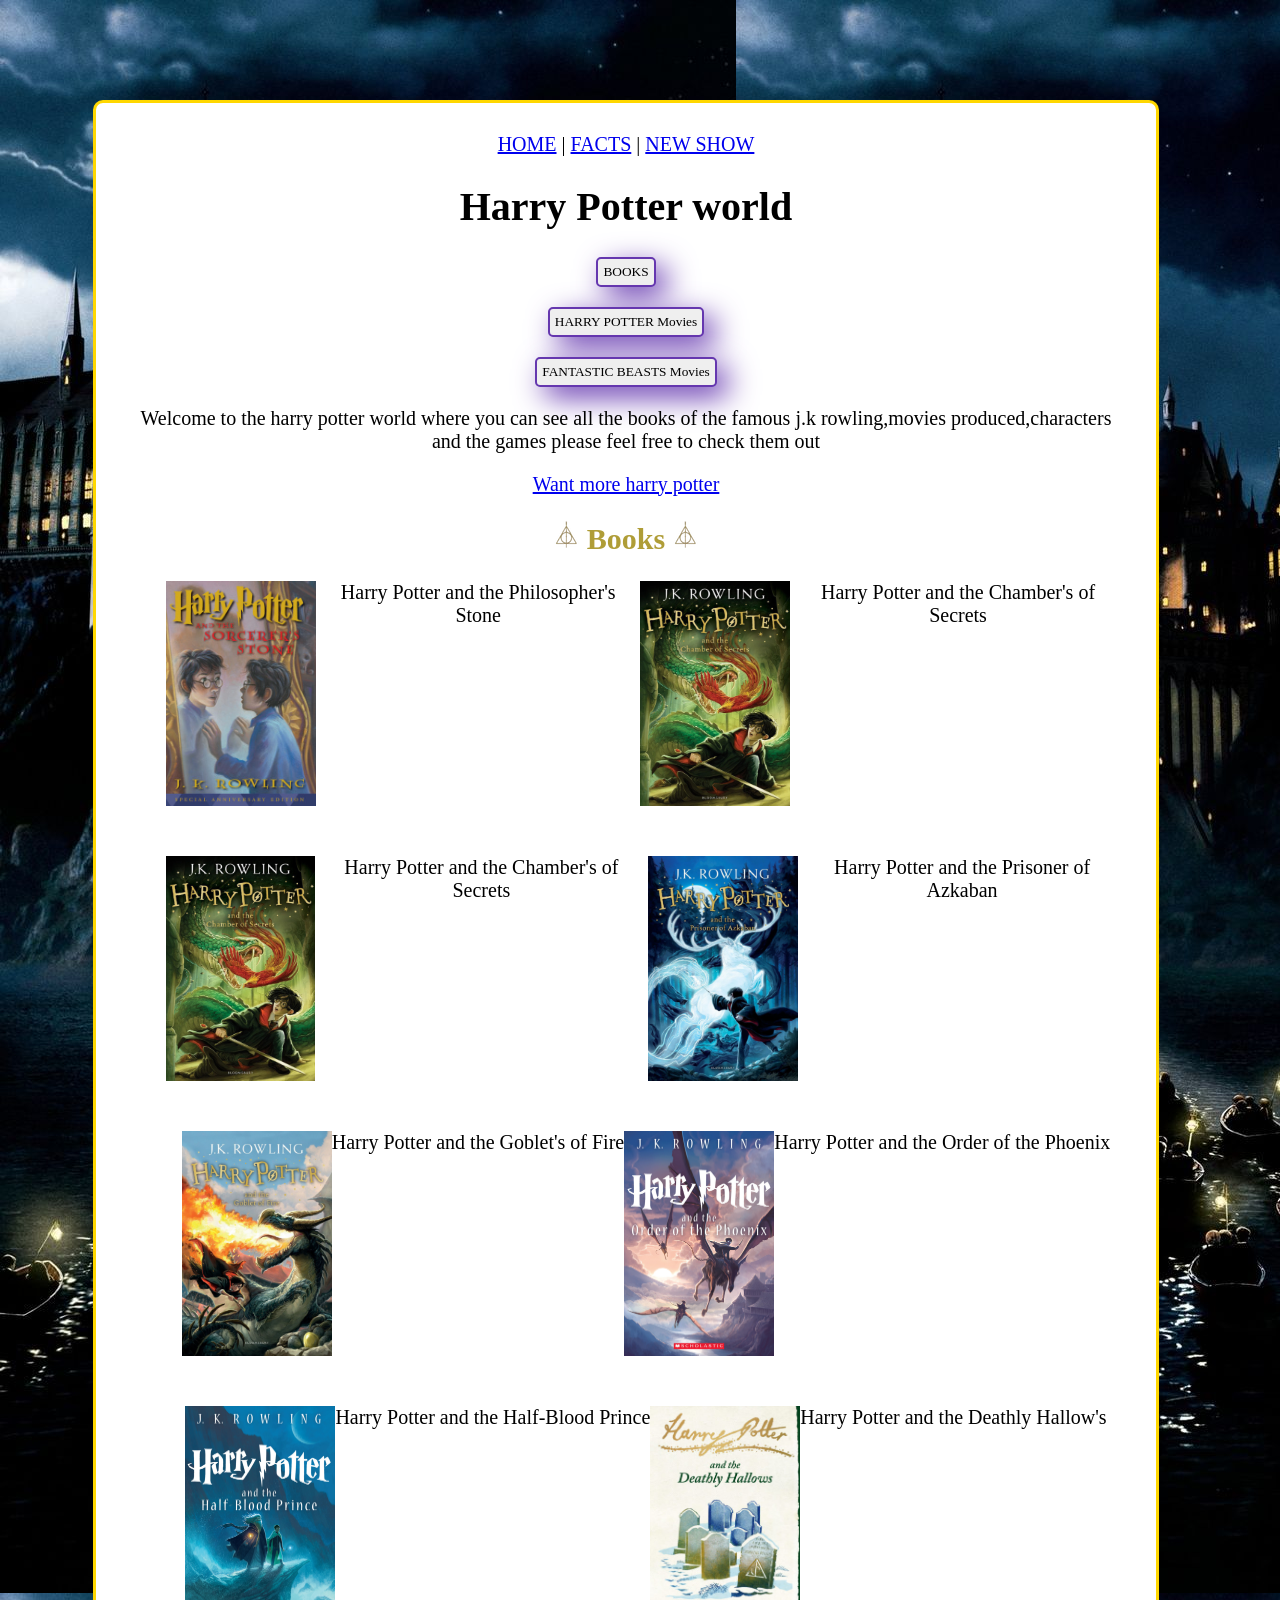
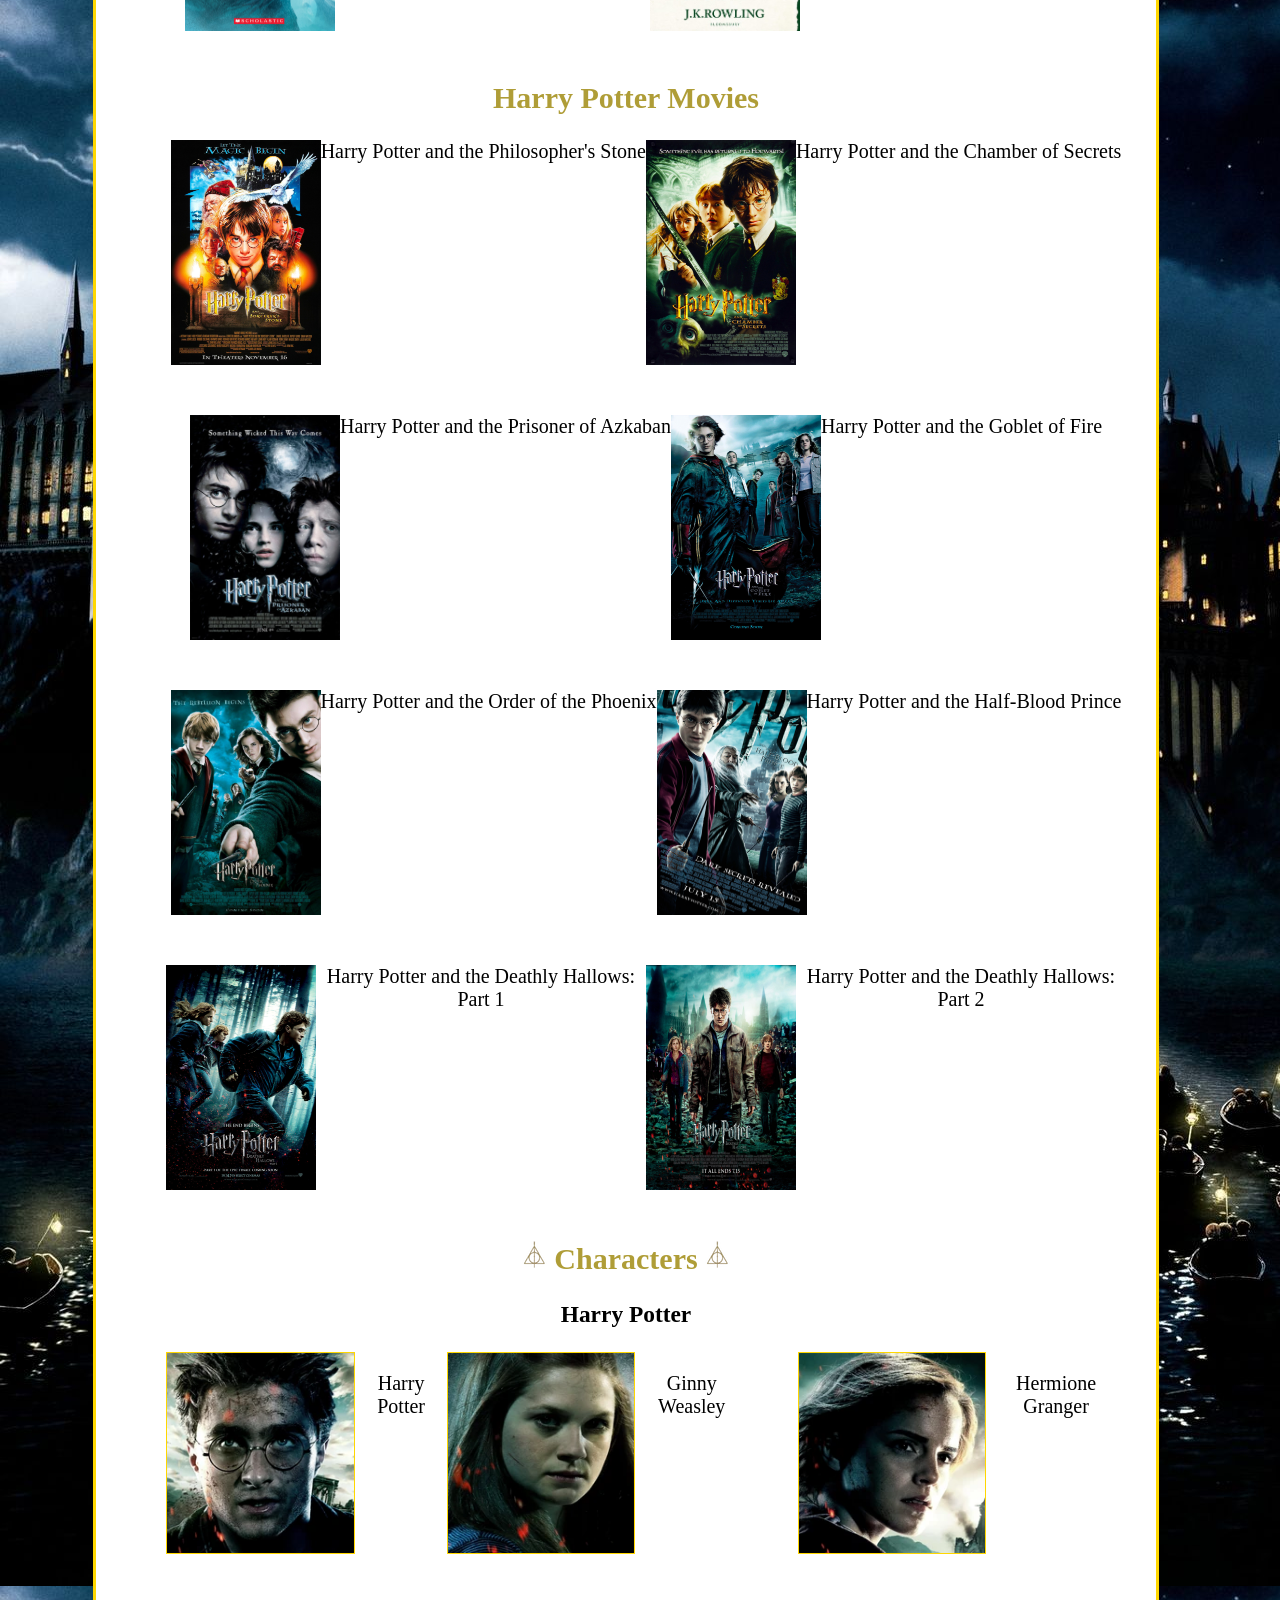
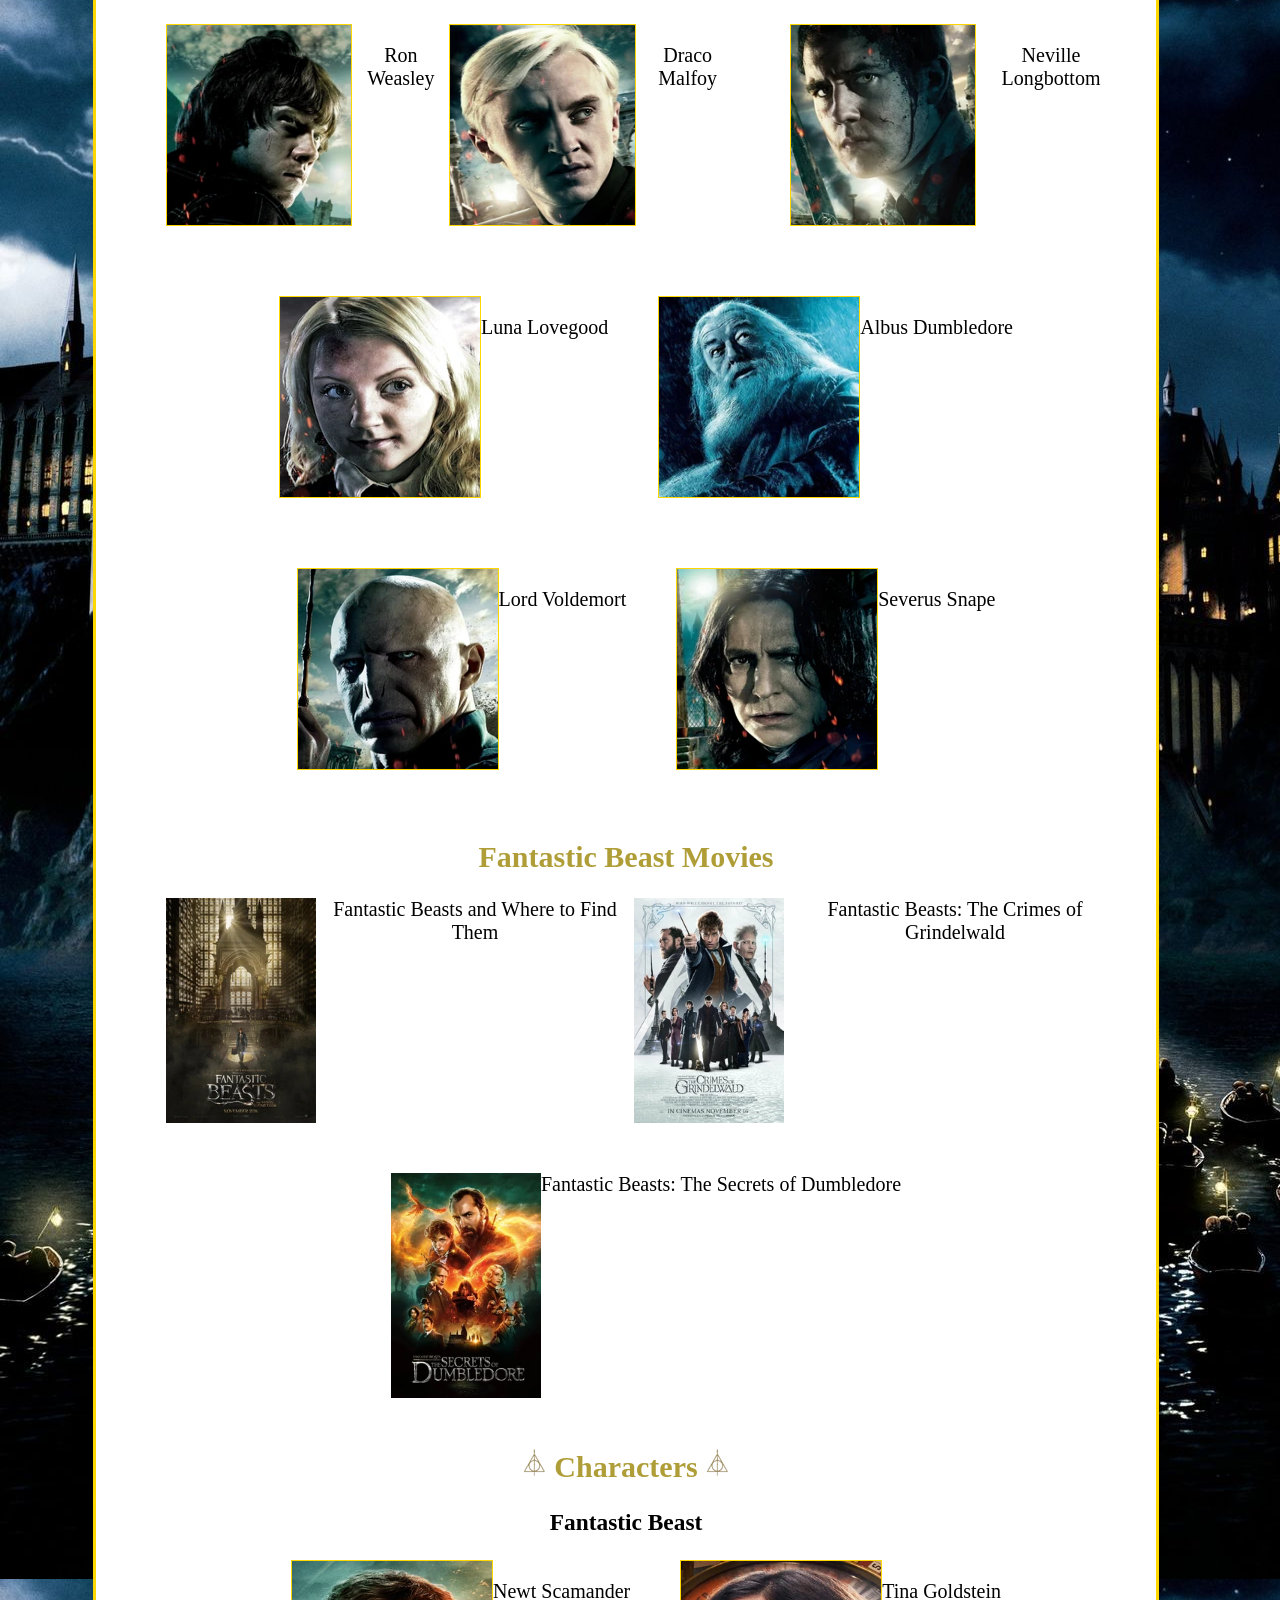
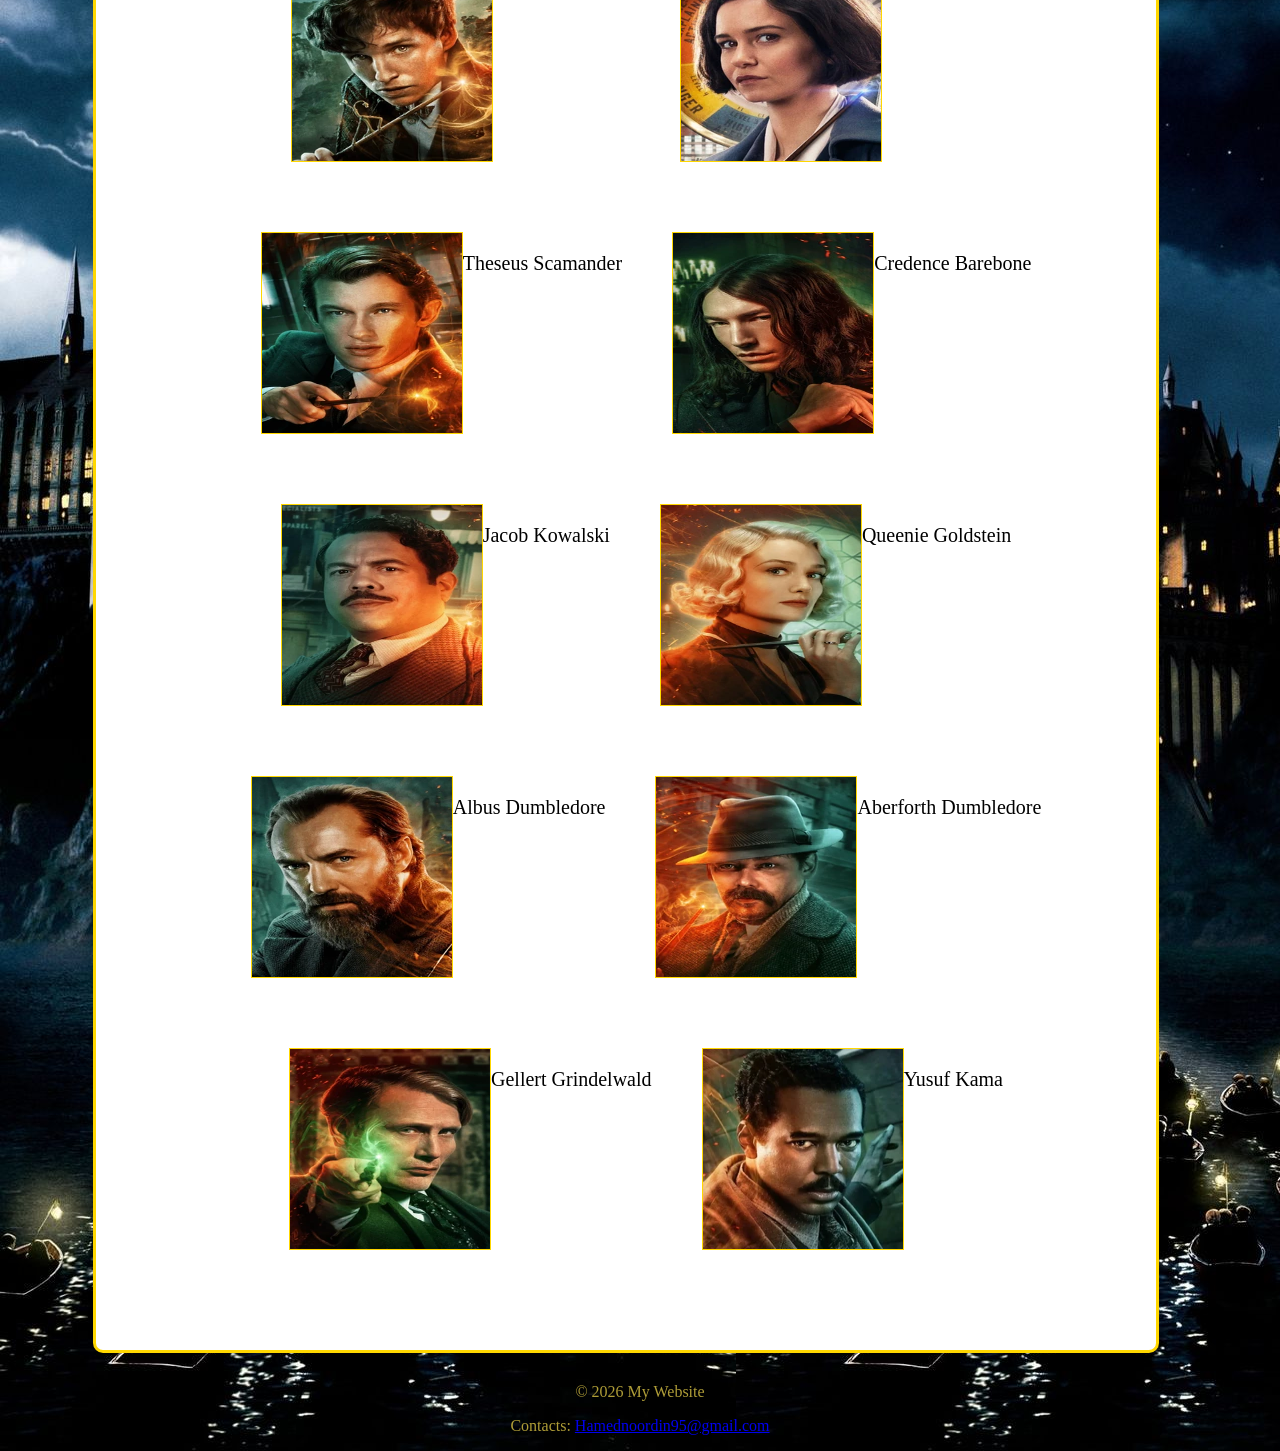
<file: index.html>
<!DOCTYPE html>
<html lang="en">
<head>
    <meta charset="UTF-8">
    <meta name="viewport" content="width=device-width, initial-scale=1.0">
    <link rel="stylesheet" href="style.css">
    <link rel="icon" href="favicon.png" type="image/png">
    <link rel="preconnect" href="https://fonts.googleapis.com">
<link rel="preconnect" href="https://fonts.gstatic.com" crossorigin>
<link href="https://fonts.googleapis.com/css2?family=Bitcount+Grid+Double+Ink:wght@100..900&family=Fontdiner+Swanky&family=Press+Start+2P&display=swap" rel="stylesheet">
<title>Harry Potter world</title>
</head>
<body>
    <div class="section">
                <nav>
        <a href="index.html">HOME</a> | 
        <a href="FACTS.html">FACTS</a> | 
        <a href="NEWSHOW.html">NEW SHOW</a>
    </nav>
    <h1 class="title1">Harry Potter world</h1>
    <p>
  <a href="#section1"><button id="books">BOOKS</button></a>
</p>
<p>
  <a href="#section2"><button id="movies">HARRY POTTER Movies</button></a>
</p>
<p>
  <a href="#section3"><button id="movies">FANTASTIC BEASTS Movies</button></a>
</p>
    <p class="text">Welcome to the harry potter world where you can see all the books of the famous j.k rowling,movies produced,characters and the games please feel free to check them out</p>
    <a href="https://harrypotter.fandom.com/wiki/Main_Page"> Want more harry potter</a>
    <h2 class="title2"><img src="symbol/Deathly_Hallows_Symbol.webp"> Books <img src="symbol/Deathly_Hallows_Symbol.webp"></h2>
    <div id="section1">
    <ul>
     <li class="image-list">
    <img src="images/sorcerer-stone-childrens-tenth-anniversary-edition-324x0-c-default.jpg" width="150px" height="225px"><a>Harry Potter and the Philosopher's Stone</a>
    <img src="images/chamber-of-secrets-uk-childrens-edition-2014-400x0-c-default.jpg" width="150px" height="225px"> <a>Harry Potter and the Chamber's of Secrets</a>
     </li>
     <li class="image-list">
    <img src="images/chamber-of-secrets-uk-childrens-edition-2014-400x0-c-default.jpg" width="150px" height="225px"><a>Harry Potter and the Chamber's of Secrets</a>
    <img src="images/prisoner-of-azkaban-uk-childrens-edition-2014-400x0-c-default.jpg" width="150px" height="225px"> <a>Harry Potter and the Prisoner of Azkaban</a>
     </li>
     <li class="image-list">
    <img src="images/goblet-of-fire-uk-childrens-edition-2014-400x0-c-default.jpg" width="150px" height="225px"><a>Harry Potter and the Goblet's of Fire</a>
    <img src="images/order-of-the-phoenix-us-childrens-edition-2013-600x0-c-default.jpg" width="150px" height="225px"> <a>Harry Potter and the Order of the Phoenix</a>
     </li>
     <li class="image-list">
    <img src="images/half-blood-prince-us-childrens-edition-2013-600x0-c-default.jpg" width="150px" height="225px"><a>Harry Potter and the Half-Blood Prince</a>
    <img src="images/deathly-hallows-signature-edition-313x0-c-default.jpg" width="150px" height="225px"><a>Harry Potter and the Deathly Hallow's</a>
     </li>
    </ul>
    </div>
    <h2 class="title2">Harry Potter Movies</h2>
    <div id="section2">
    <ul>
        <li class="image-list">
    <img src="movies/sorcerers-stone-one-sheet-600x0-c-default.jpg" width="150px" height="225px"><a>Harry Potter and the Philosopher's Stone</a>
    <img src="movies/chamber-of-secrets-theatrical-poster-600x0-c-default.jpg" width="150px" height="225px"><a>Harry Potter and the Chamber of Secrets</a>
     </li>
     <li class="image-list">
    <img src="movies/prisoner-of-azkaban-theatrical-poster-2-324x0-c-default.jpg" width="150px" height="225px"><a>Harry Potter and the Prisoner of Azkaban</a>
    <img src="movies/goblet-of-fire-theatrical-poster-2-600x0-c-default.jpg" width="150px" height="225px"><a>Harry Potter and the Goblet of Fire</a>
     </li>
     <li class="image-list">
    <img src="movies/order-of-the-phoenix-theatrical-poster-3-400x0-c-default.jpg" width="150px" height="225px"><a>Harry Potter and the Order of the Phoenix</a>
    <img src="movies/half-blood-prince-theatrical-poster-600x0-c-default.jpg" width="150px" height="225px"><a>Harry Potter and the Half-Blood Prince</a>
     </li>
     <li class="image-list">
    <img src="movies/deathly-hallows-part-1-theatrical-poster-600x0-c-default.jpg" width="150px" height="225px"><a>Harry Potter and the Deathly Hallows: Part 1</a>
    <img src="movies/deathly-hallows-part-2-it-all-ends-poster-600x0-c-default.jpg" width="150px" height="225px"><a>Harry Potter and the Deathly Hallows: Part 2</a>
     </li>
    </ul>
    </div>
    <h2 class="title2"><img src="symbol/Deathly_Hallows_Symbol.webp"> Characters <img src="symbol/Deathly_Hallows_Symbol.webp"></h2>
    <h3> Harry Potter</h3>
    <ul>
        <li class="image-char">
    <img src="harry_characters/Harry_Potter_MP.webp" width="200px" height="200px" class="imgB"><p>Harry Potter</p>
    <img src="harry_characters/Ginny_Weasley_MP.webp" width="200px" height="200px" class="imgB"><p>Ginny Weasley</p>
    <img src="harry_characters/Hermione_Granger_MP.webp" width="200px" height="200px" class="imgA"><p>Hermione Granger</p>
     </li>
     <li class="image-char">
    <img src="harry_characters/Ronald_Weasley_MP.webp" width="200px" height="200px" class="imgB"><p>Ron Weasley</p>
    <img src="harry_characters/Draco_Malfoy_MP.webp" width="200px" height="200px" class="imgB"><p>Draco Malfoy</p>
    <img src="harry_characters/Neville_Longbottom_MP.webp" width="200px" height="200px" class="imgA"><p>Neville Longbottom</p>
     </li>
     <li class="image-char">
    <img src="harry_characters/Luna_Lovegood_MP.webp" width="200px" height="200px" class="imgB"><p>Luna Lovegood</p>
    <img src="harry_characters/AlbusDumbledore_MP.webp" width="200px" height="200px" class="imgA"><p>Albus Dumbledore</p>
     </li>
     <li class="image-char">
    <img src="harry_characters/Lord_Voldemort_MP.webp" width="200px" height="200px" class="imgB"><p>Lord Voldemort</p>
    <img src="harry_characters/Severus_Snape_MP.webp" width="200px" height="200px" class="imgA"><p>Severus Snape</p>
     </li>
    </ul>
    <h2 class="title2">Fantastic Beast Movies</h2>
    <div id="section3">
    <ul>
        <li class="image-list">
    <img src="fantastic_beasts/FBWTFT_Poster.webp" width="150px" height="225px"> <a>Fantastic Beasts and Where to Find Them</a>
    <img src="fantastic_beasts/TCOG_Final_Poster.webp" width="150px" height="225px"><a>Fantastic Beasts: The Crimes of Grindelwald</a>
     </li>
     <li class="image-list">
    <img src="fantastic_beasts/The-secrets-of-dumbledore-poster.webp" width="150px" height="225px">
    <a>Fantastic Beasts: The Secrets of Dumbledore</a>
     </li>
    </ul>
    </div>
    <h2 class="title2"><img src="symbol/Deathly_Hallows_Symbol.webp"> Characters <img src="symbol/Deathly_Hallows_Symbol.webp"></h2>
    <h3>Fantastic Beast</h3>
    <ul>
        <li class="image-char">
    <img src="fantastic_characters/Newt_Scamander_MP.webp" width="200px" height="200px" class="imgB"><p>Newt Scamander</p>
    <img src="fantastic_characters/Tina_Goldstein_MP.webp" width="200px" height="200px" class="imgA"><p>Tina Goldstein</p>
     </li>
    <li class="image-char">
    <img src="fantastic_characters/Theseus_Scamander_MP.webp" width="200px" height="200px" class="imgB"><p>Theseus Scamander</p>
    <img src="fantastic_characters/Credence_Barebone_MP.webp" width="200px" height="200px" class="imgA"><p>Credence Barebone</p>
     </li>
     <li class="image-char">
    <img src="fantastic_characters/Jacob_Kowalski_MP.webp" width="200px" height="200px" class="imgB"><p>Jacob Kowalski</p>
    <img src="fantastic_characters/Queenie_Goldstein_MP.webp" width="200px" height="200px" class="imgA"><p>Queenie Goldstein</p>
     </li>
     <li class="image-char">
    <img src="fantastic_characters/Albus_Dumbledore_MP.webp" width="200px" height="200px" class="imgB"><p>Albus Dumbledore</p>
    <img src="fantastic_characters/Aberforth_Dumbledore_MP.webp" width="200px" height="200px" class="imgA"><p>Aberforth Dumbledore</p>
     </li>
     <li class="image-char">
    <img src="fantastic_characters/Gellert_Grindelwald_MP.webp" width="200px" height="200px" class="imgB"><p>Gellert Grindelwald</p>
    <img src="fantastic_characters/Yusuf_Kama_MP.webp" width="200px" height="200px" class="imgA"><p>Yusuf Kama</p>
     </li>
    </ul>
    </div>

<footer class="title2">
    <p>© 2026 My Website</p>
    <p>Contacts: <a href="Hamednoordin95@gmail.com"> Hamednoordin95@gmail.com</a></p>
</footer>

<audio autoplay loop>
  <source src="geoffharvey-let-the-mystery-unfold-122118.mp3" type="audio/mpeg">
  <source src="geoffharvey-let-the-mystery-unfold-122118.mp3" type="audio/ogg">
  browser does not support the audio element.
</audio>

    

</body>
</html>
</file>
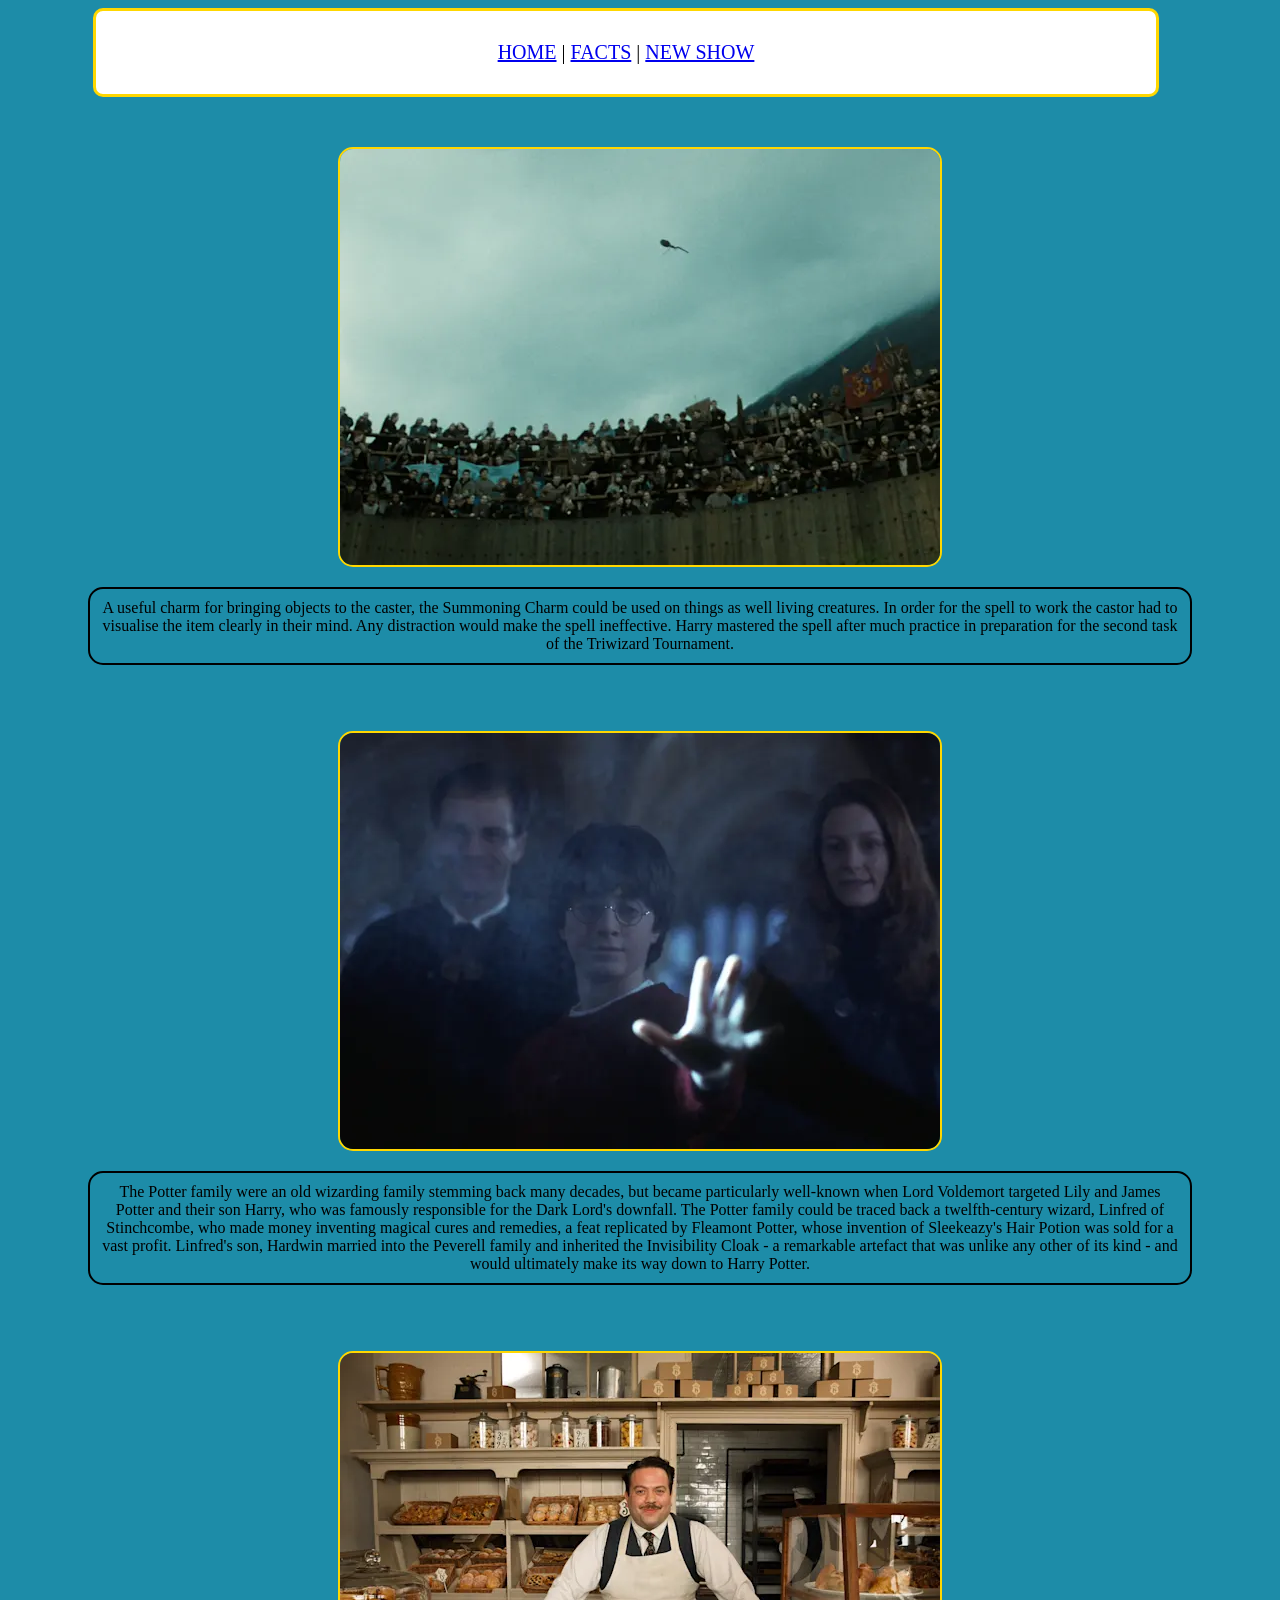
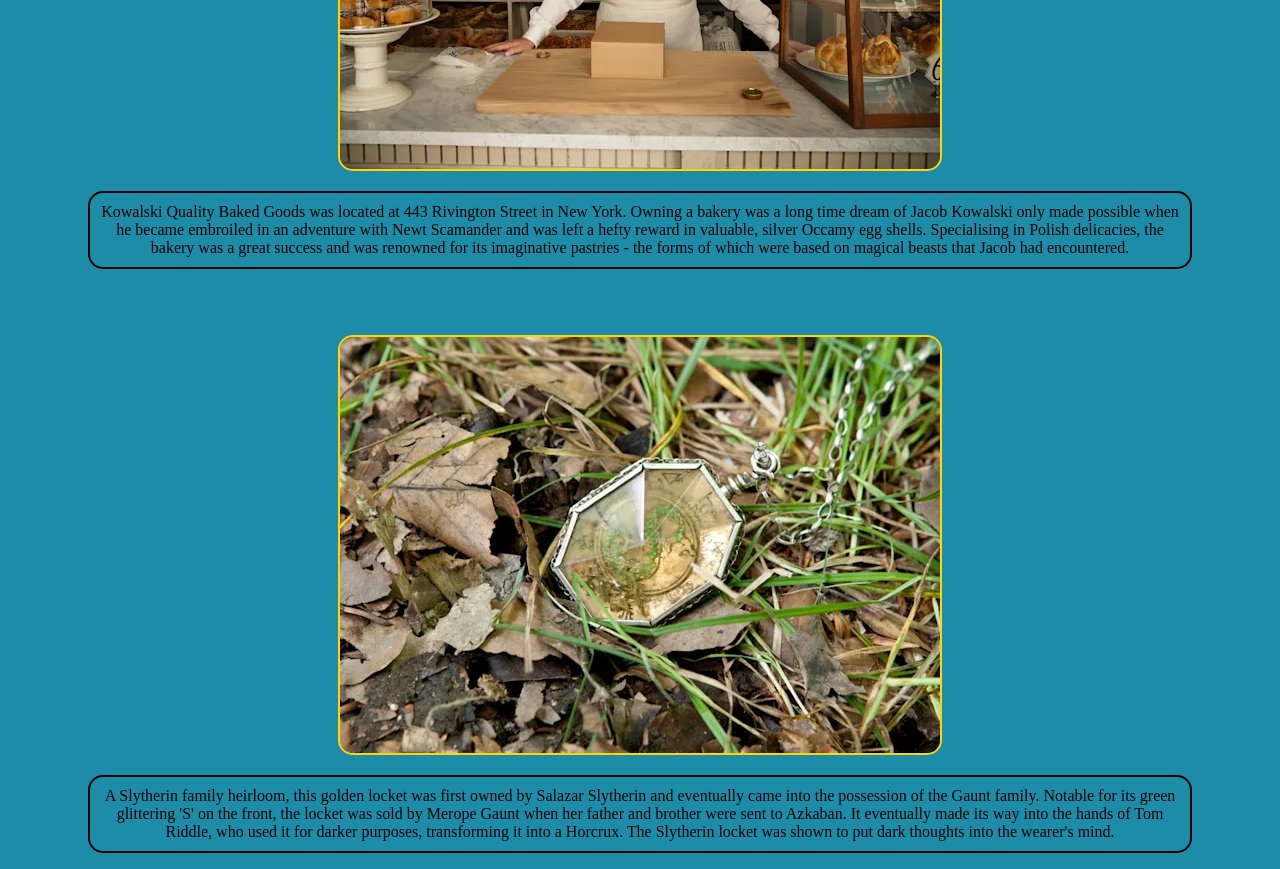
<file: FACTS.html>
<!DOCTYPE html>
<html lang="en">
<head>
    <meta charset="UTF-8">
    <meta name="viewport" content="width=device-width, initial-scale=1.0">
    <link rel="icon" href="favicon.png" type="image/png">
    <link rel="stylesheet" href="stylefacts.css">
    <link rel="preconnect" href="https://fonts.gstatic.com" crossorigin>
<link href="https://fonts.googleapis.com/css2?family=Bitcount+Grid+Double+Ink:wght@100..900&family=Fontdiner+Swanky&family=Press+Start+2P&display=swap" rel="stylesheet">
    <title>FACTS</title>
</head>
<body>
    <nav id="section">
        <a href="index.html">HOME</a> | 
        <a href="FACTS.html">FACTS</a> | 
        <a href="NEWSHOW.html">NEW SHOW</a>
    </nav>
    <img id="sure" src="the-summoning-charm_1_1800x1248.webp" alt="Summoning Charm">
    <p id="sure2">A useful charm for bringing objects to the caster, the Summoning Charm could be used on things as well living creatures. In order for the spell to work the castor had to visualise the item clearly in their mind. Any distraction would make the spell ineffective. Harry mastered the spell after much practice in preparation for the second task of the Triwizard Tournament.</p>
    <img id="sure" src="the-potters-web-fact-file-images.webp" alt="mandrake">
    <p id="sure2">The Potter family were an old wizarding family stemming back many decades, but became particularly well-known when Lord Voldemort targeted Lily and James Potter and their son Harry, who was famously responsible for the Dark Lord's downfall. The Potter family could be traced back a twelfth-century wizard, Linfred of Stinchcombe, who made money inventing magical cures and remedies, a feat replicated by Fleamont Potter, whose invention of Sleekeazy's Hair Potion was sold for a vast profit. Linfred's son, Hardwin married into the Peverell family and inherited the Invisibility Cloak - a remarkable artefact that was unlike any other of its kind - and would ultimately make its way down to Harry Potter.</p>
 <img id="sure" src="jacobs-bakery_1_1800x1248.webp" alt="jacob">
    <p id="sure2">Kowalski Quality Baked Goods was located at 443 Rivington Street in New York. Owning a bakery was a long time dream of Jacob Kowalski only made possible when he became embroiled in an adventure with Newt Scamander and was left a hefty reward in valuable, silver Occamy egg shells. Specialising in Polish delicacies, the bakery was a great success and was renowned for its imaginative pastries - the forms of which were based on magical beasts that Jacob had encountered.</p>
<img id="sure" src="slytherins-locket_1_1800x1248.webp" alt="slytherin">
<p id="sure2">A Slytherin family heirloom, this golden locket was first owned by Salazar Slytherin and eventually came into the possession of the Gaunt family. Notable for its green glittering 'S' on the front, the locket was sold by Merope Gaunt when her father and brother were sent to Azkaban. It eventually made its way into the hands of Tom Riddle, who used it for darker purposes, transforming it into a Horcrux. The Slytherin locket was shown to put dark thoughts into the wearer's mind.</p>
</body>
</html>
</file>
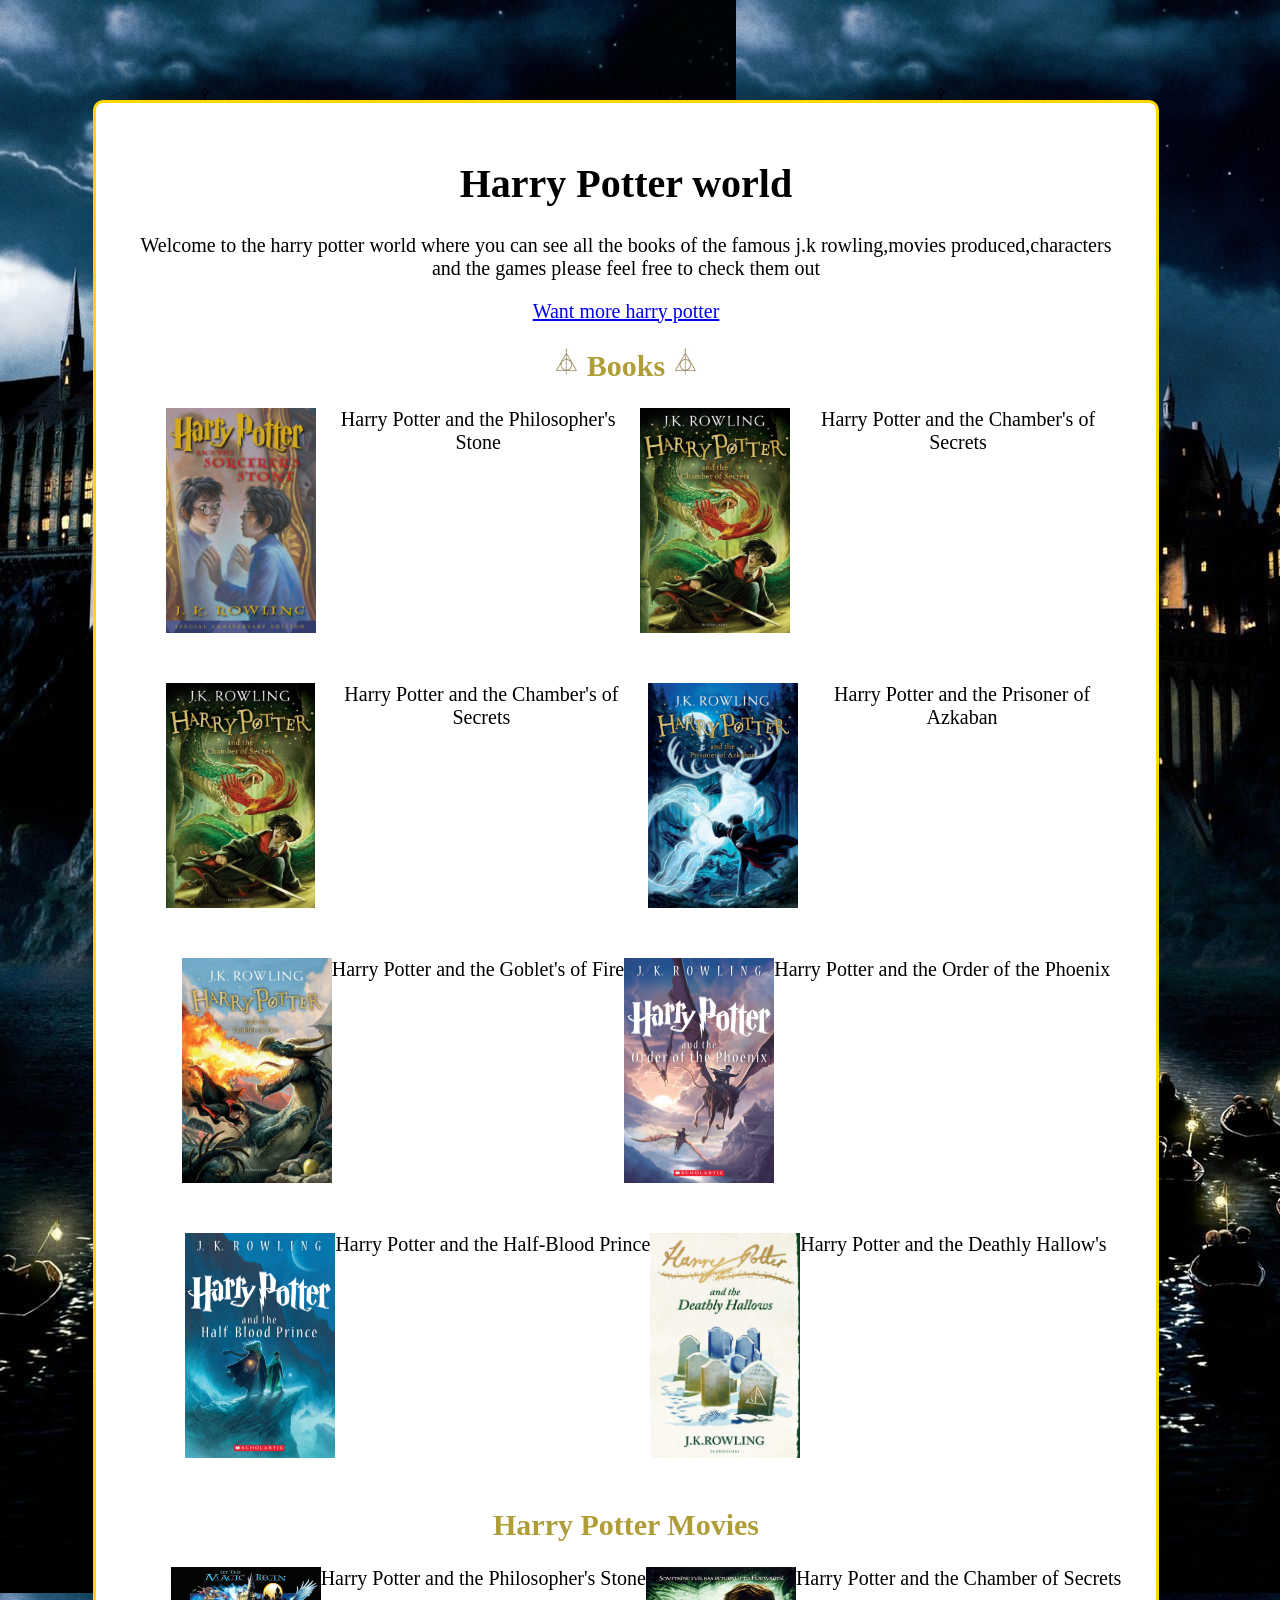
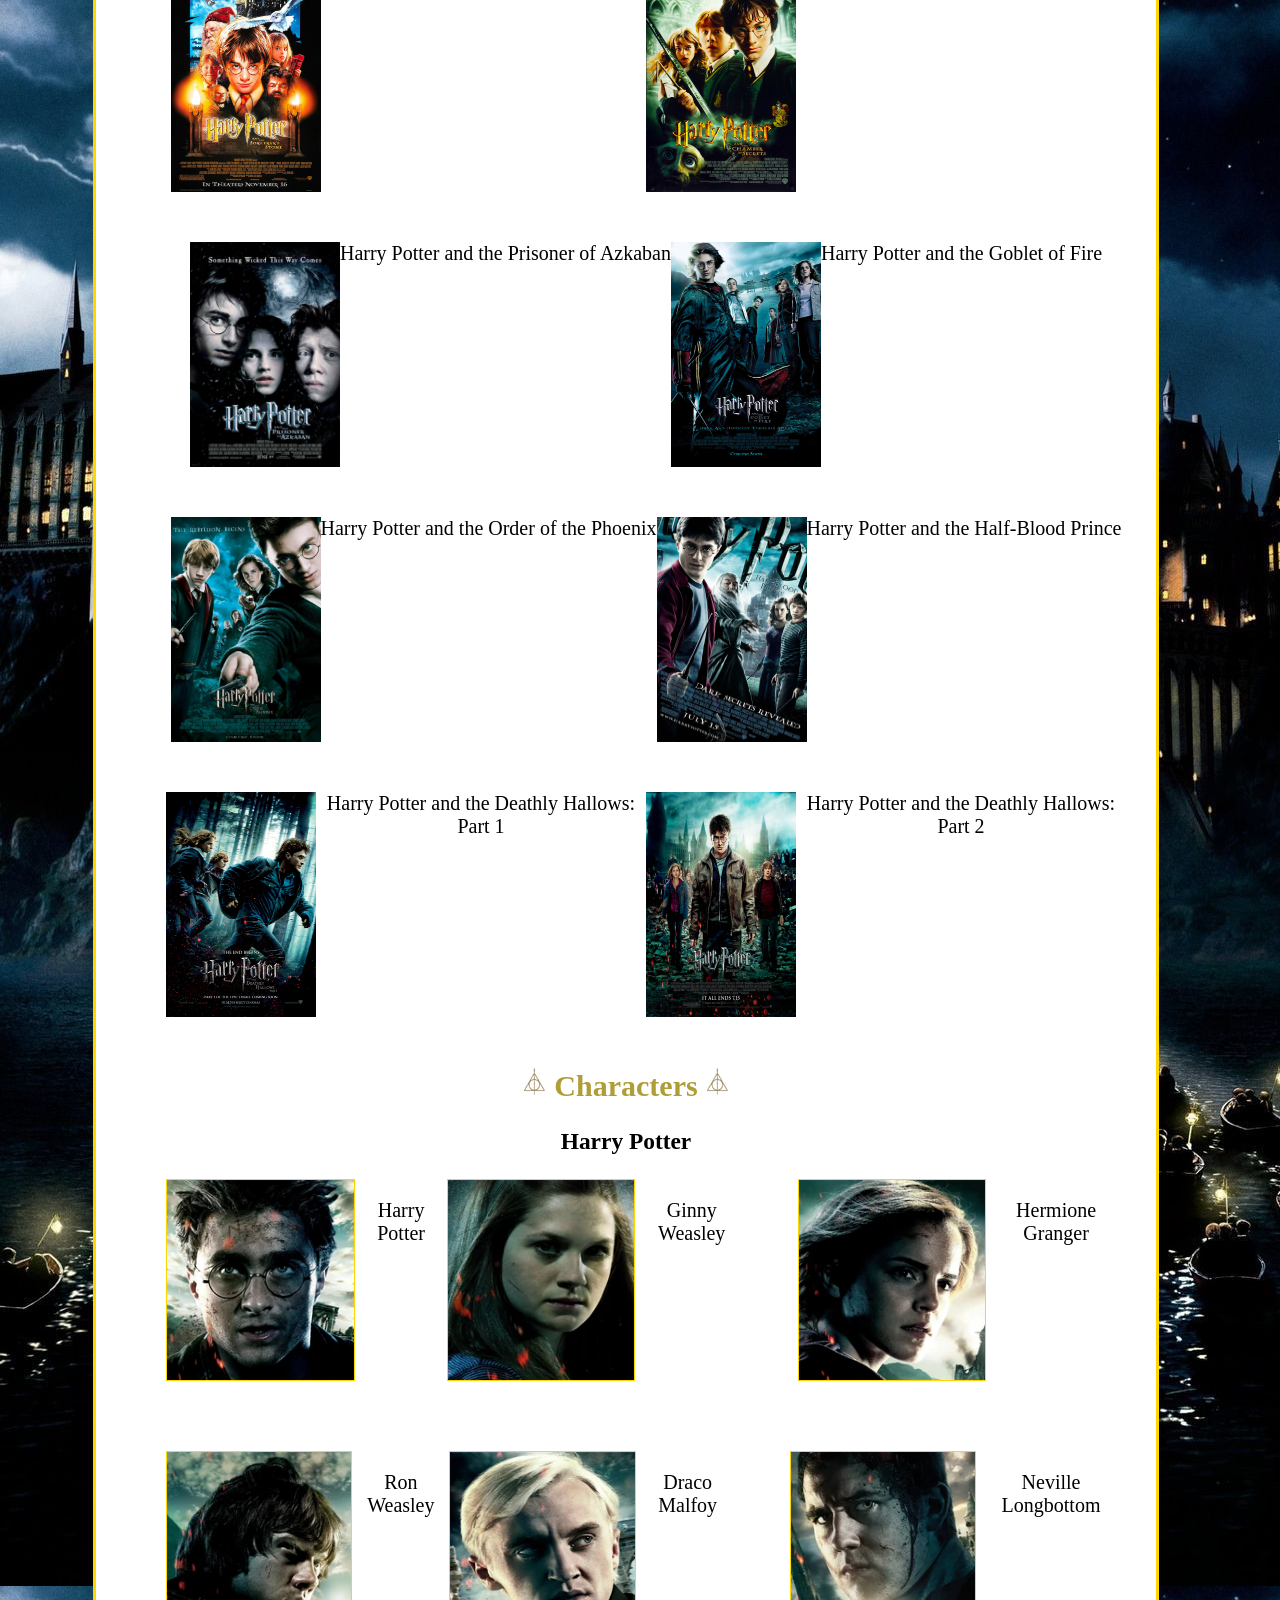
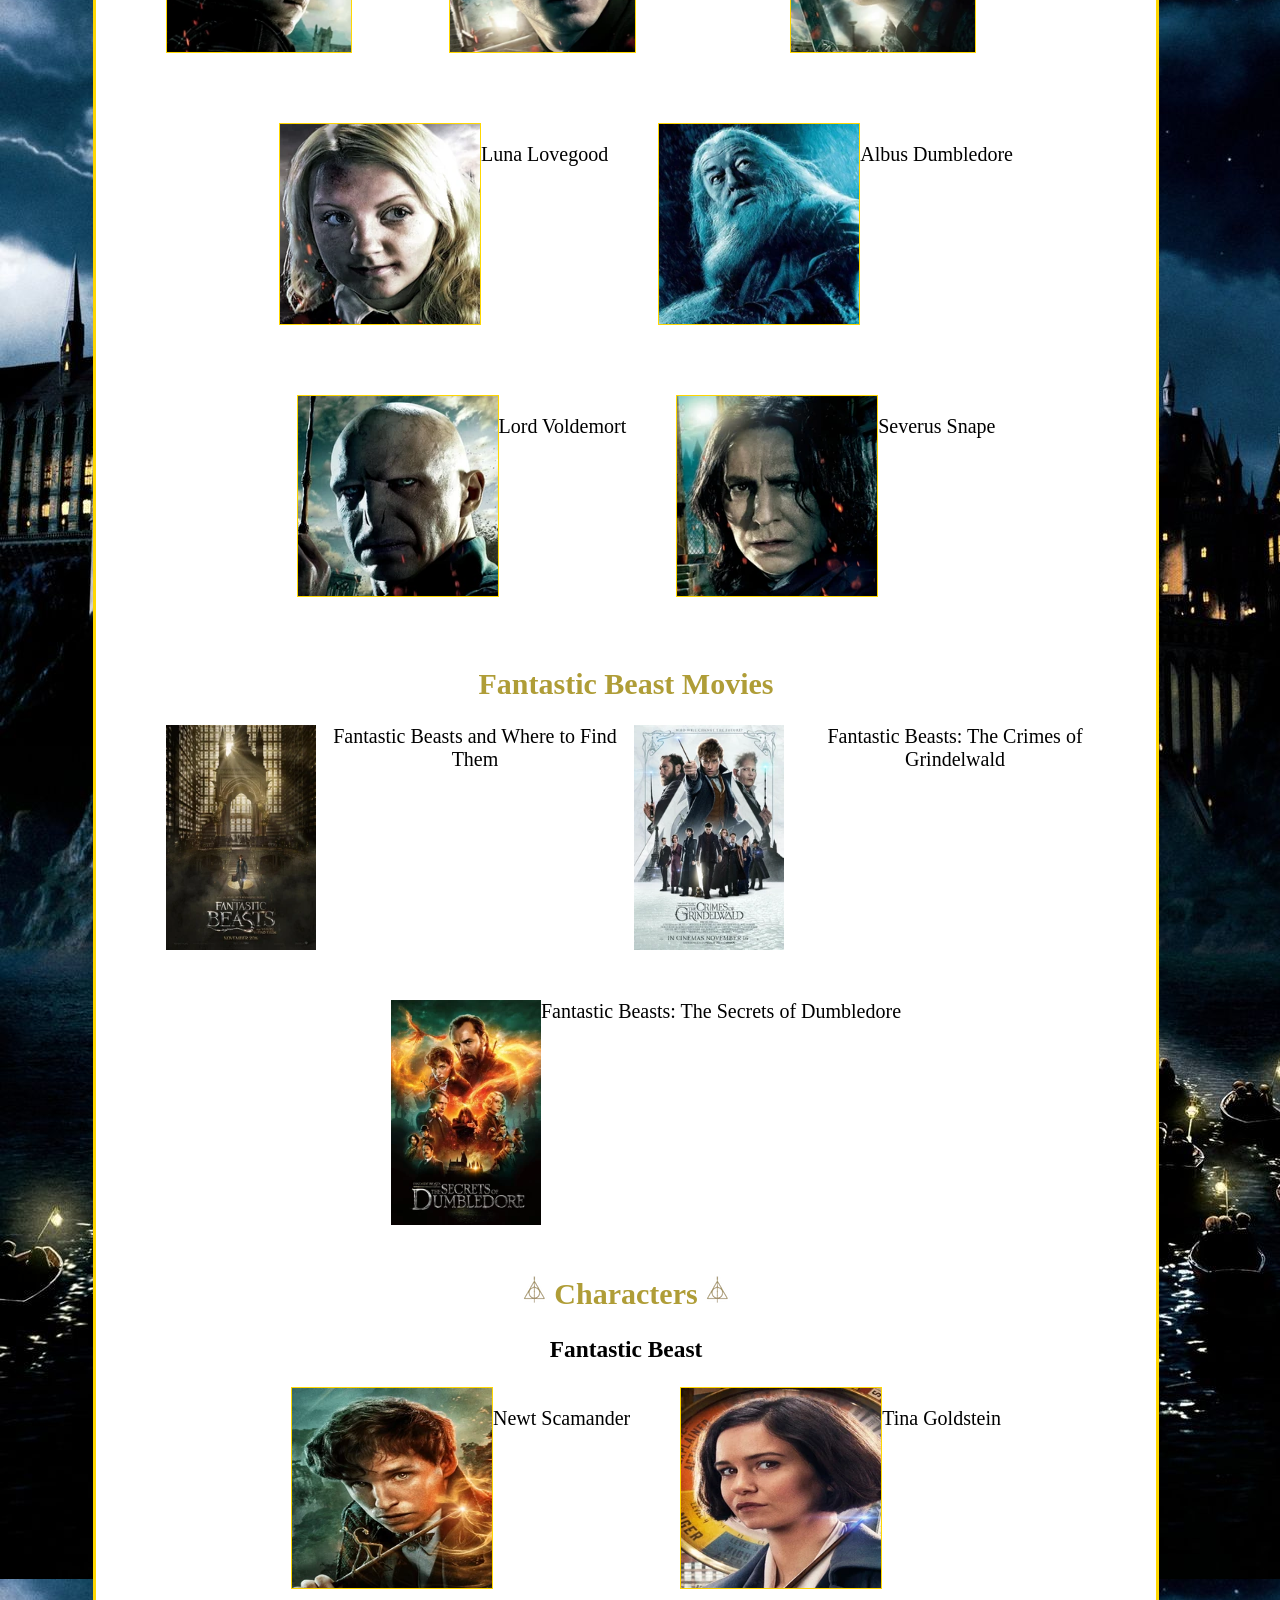
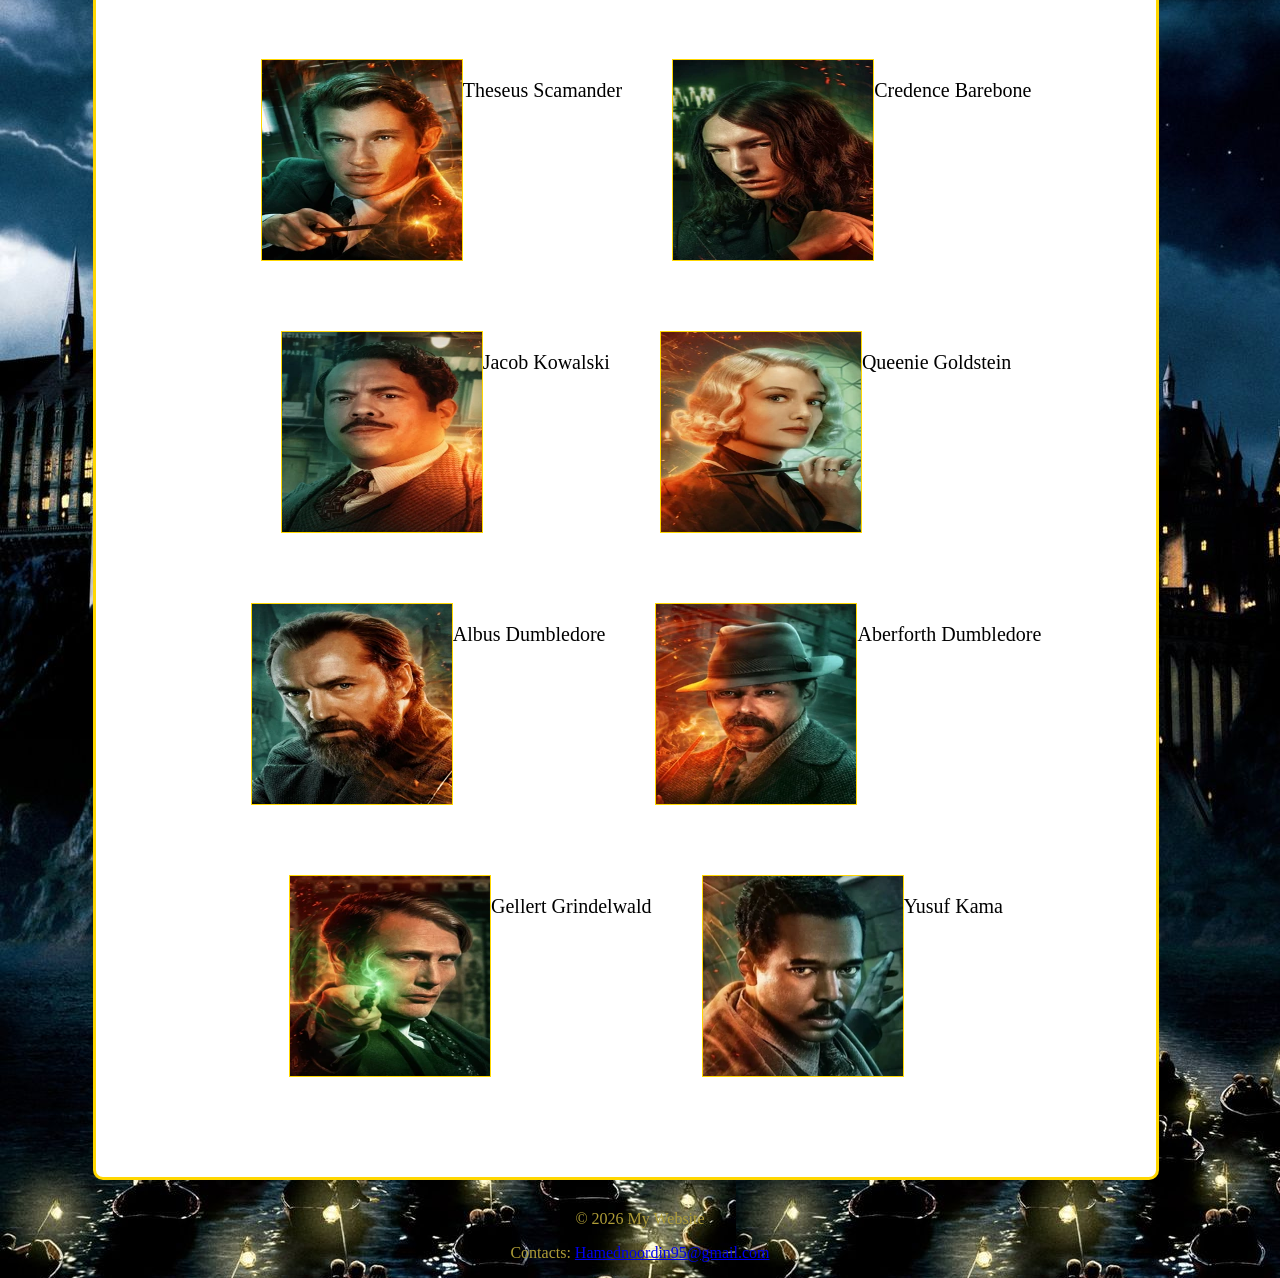
<file: main.html>
<!DOCTYPE html>
<html lang="en">
<head>
    <meta charset="UTF-8">
    <meta name="viewport" content="width=device-width, initial-scale=1.0">
    <link rel="stylesheet" href="style.css">
    <link rel="icon" href="favicon.png" type="image/png">
    <link rel="preconnect" href="https://fonts.googleapis.com">
<link rel="preconnect" href="https://fonts.gstatic.com" crossorigin>
<link href="https://fonts.googleapis.com/css2?family=Bitcount+Grid+Double+Ink:wght@100..900&family=Fontdiner+Swanky&family=Press+Start+2P&display=swap" rel="stylesheet">
    <title>Harry Potter world</title>
</head>
<body>
    <div class="section">
    <h1 class="title1">Harry Potter world</h1>
    <p class="text">Welcome to the harry potter world where you can see all the books of the famous j.k rowling,movies produced,characters and the games please feel free to check them out</p>
    <a href="https://harrypotter.fandom.com/wiki/Main_Page"> Want more harry potter</a>
    <h2 class="title2"><img src="symbol/Deathly_Hallows_Symbol.webp"> Books <img src="symbol/Deathly_Hallows_Symbol.webp"></h2>
    <ul>
     <li class="image-list">
    <img src="images/sorcerer-stone-childrens-tenth-anniversary-edition-324x0-c-default.jpg" width="150px" height="225px"><a>Harry Potter and the Philosopher's Stone</a>
    <img src="images/chamber-of-secrets-uk-childrens-edition-2014-400x0-c-default.jpg" width="150px" height="225px"> <a>Harry Potter and the Chamber's of Secrets</a>
     </li>
     <li class="image-list">
    <img src="images/chamber-of-secrets-uk-childrens-edition-2014-400x0-c-default.jpg" width="150px" height="225px"><a>Harry Potter and the Chamber's of Secrets</a>
    <img src="images/prisoner-of-azkaban-uk-childrens-edition-2014-400x0-c-default.jpg" width="150px" height="225px"> <a>Harry Potter and the Prisoner of Azkaban</a>
     </li>
     <li class="image-list">
    <img src="images/goblet-of-fire-uk-childrens-edition-2014-400x0-c-default.jpg" width="150px" height="225px"><a>Harry Potter and the Goblet's of Fire</a>
    <img src="images/order-of-the-phoenix-us-childrens-edition-2013-600x0-c-default.jpg" width="150px" height="225px"> <a>Harry Potter and the Order of the Phoenix</a>
     </li>
     <li class="image-list">
    <img src="images/half-blood-prince-us-childrens-edition-2013-600x0-c-default.jpg" width="150px" height="225px"><a>Harry Potter and the Half-Blood Prince</a>
    <img src="images/deathly-hallows-signature-edition-313x0-c-default.jpg" width="150px" height="225px"><a>Harry Potter and the Deathly Hallow's</a>
     </li>
    </ul>
    <h2 class="title2">Harry Potter Movies</h2>
    <ul>
        <li class="image-list">
    <img src="movies/sorcerers-stone-one-sheet-600x0-c-default.jpg" width="150px" height="225px"><a>Harry Potter and the Philosopher's Stone</a>
    <img src="movies/chamber-of-secrets-theatrical-poster-600x0-c-default.jpg" width="150px" height="225px"><a>Harry Potter and the Chamber of Secrets</a>
     </li>
     <li class="image-list">
    <img src="movies/prisoner-of-azkaban-theatrical-poster-2-324x0-c-default.jpg" width="150px" height="225px"><a>Harry Potter and the Prisoner of Azkaban</a>
    <img src="movies/goblet-of-fire-theatrical-poster-2-600x0-c-default.jpg" width="150px" height="225px"><a>Harry Potter and the Goblet of Fire</a>
     </li>
     <li class="image-list">
    <img src="movies/order-of-the-phoenix-theatrical-poster-3-400x0-c-default.jpg" width="150px" height="225px"><a>Harry Potter and the Order of the Phoenix</a>
    <img src="movies/half-blood-prince-theatrical-poster-600x0-c-default.jpg" width="150px" height="225px"><a>Harry Potter and the Half-Blood Prince</a>
     </li>
     <li class="image-list">
    <img src="movies/deathly-hallows-part-1-theatrical-poster-600x0-c-default.jpg" width="150px" height="225px"><a>Harry Potter and the Deathly Hallows: Part 1</a>
    <img src="movies/deathly-hallows-part-2-it-all-ends-poster-600x0-c-default.jpg" width="150px" height="225px"><a>Harry Potter and the Deathly Hallows: Part 2</a>
     </li>
    </ul>
    <h2 class="title2"><img src="symbol/Deathly_Hallows_Symbol.webp"> Characters <img src="symbol/Deathly_Hallows_Symbol.webp"></h2>
    <h3> Harry Potter</h3>
    <ul>
        <li class="image-char">
    <img src="harry_characters/Harry_Potter_MP.webp" width="200px" height="200px" class="imgB"><p>Harry Potter</p>
    <img src="harry_characters/Ginny_Weasley_MP.webp" width="200px" height="200px" class="imgB"><p>Ginny Weasley</p>
    <img src="harry_characters/Hermione_Granger_MP.webp" width="200px" height="200px" class="imgA"><p>Hermione Granger</p>
     </li>
     <li class="image-char">
    <img src="harry_characters/Ronald_Weasley_MP.webp" width="200px" height="200px" class="imgB"><p>Ron Weasley</p>
    <img src="harry_characters/Draco_Malfoy_MP.webp" width="200px" height="200px" class="imgB"><p>Draco Malfoy</p>
    <img src="harry_characters/Neville_Longbottom_MP.webp" width="200px" height="200px" class="imgA"><p>Neville Longbottom</p>
     </li>
     <li class="image-char">
    <img src="harry_characters/Luna_Lovegood_MP.webp" width="200px" height="200px" class="imgB"><p>Luna Lovegood</p>
    <img src="harry_characters/AlbusDumbledore_MP.webp" width="200px" height="200px" class="imgA"><p>Albus Dumbledore</p>
     </li>
     <li class="image-char">
    <img src="harry_characters/Lord_Voldemort_MP.webp" width="200px" height="200px" class="imgB"><p>Lord Voldemort</p>
    <img src="harry_characters/Severus_Snape_MP.webp" width="200px" height="200px" class="imgA"><p>Severus Snape</p>
     </li>
    </ul>
    <h2 class="title2">Fantastic Beast Movies</h2>
    <ul>
        <li class="image-list">
    <img src="fantastic_beasts/FBWTFT_Poster.webp" width="150px" height="225px"> <a>Fantastic Beasts and Where to Find Them</a>
    <img src="fantastic_beasts/TCOG_Final_Poster.webp" width="150px" height="225px"><a>Fantastic Beasts: The Crimes of Grindelwald</a>
     </li>
     <li class="image-list">
    <img src="fantastic_beasts/The-secrets-of-dumbledore-poster.webp" width="150px" height="225px">
    <a>Fantastic Beasts: The Secrets of Dumbledore</a>
     </li>
    </ul>
    <h2 class="title2"><img src="symbol/Deathly_Hallows_Symbol.webp"> Characters <img src="symbol/Deathly_Hallows_Symbol.webp"></h2>
    <h3>Fantastic Beast</h3>
    <ul>
        <li class="image-char">
    <img src="fantastic_characters/Newt_Scamander_MP.webp" width="200px" height="200px" class="imgB"><p>Newt Scamander</p>
    <img src="fantastic_characters/Tina_Goldstein_MP.webp" width="200px" height="200px" class="imgA"><p>Tina Goldstein</p>
     </li>
    <li class="image-char">
    <img src="fantastic_characters/Theseus_Scamander_MP.webp" width="200px" height="200px" class="imgB"><p>Theseus Scamander</p>
    <img src="fantastic_characters/Credence_Barebone_MP.webp" width="200px" height="200px" class="imgA"><p>Credence Barebone</p>
     </li>
     <li class="image-char">
    <img src="fantastic_characters/Jacob_Kowalski_MP.webp" width="200px" height="200px" class="imgB"><p>Jacob Kowalski</p>
    <img src="fantastic_characters/Queenie_Goldstein_MP.webp" width="200px" height="200px" class="imgA"><p>Queenie Goldstein</p>
     </li>
     <li class="image-char">
    <img src="fantastic_characters/Albus_Dumbledore_MP.webp" width="200px" height="200px" class="imgB"><p>Albus Dumbledore</p>
    <img src="fantastic_characters/Aberforth_Dumbledore_MP.webp" width="200px" height="200px" class="imgA"><p>Aberforth Dumbledore</p>
     </li>
     <li class="image-char">
    <img src="fantastic_characters/Gellert_Grindelwald_MP.webp" width="200px" height="200px" class="imgB"><p>Gellert Grindelwald</p>
    <img src="fantastic_characters/Yusuf_Kama_MP.webp" width="200px" height="200px" class="imgA"><p>Yusuf Kama</p>
     </li>
    </ul>
    </div>

<footer class="title2">
    <p>© 2026 My Website</p>
    <p>Contacts: <a href="Hamednoordin95@gmail.com"> Hamednoordin95@gmail.com</a></p>
</footer>

    

</body>
</html>
</file>
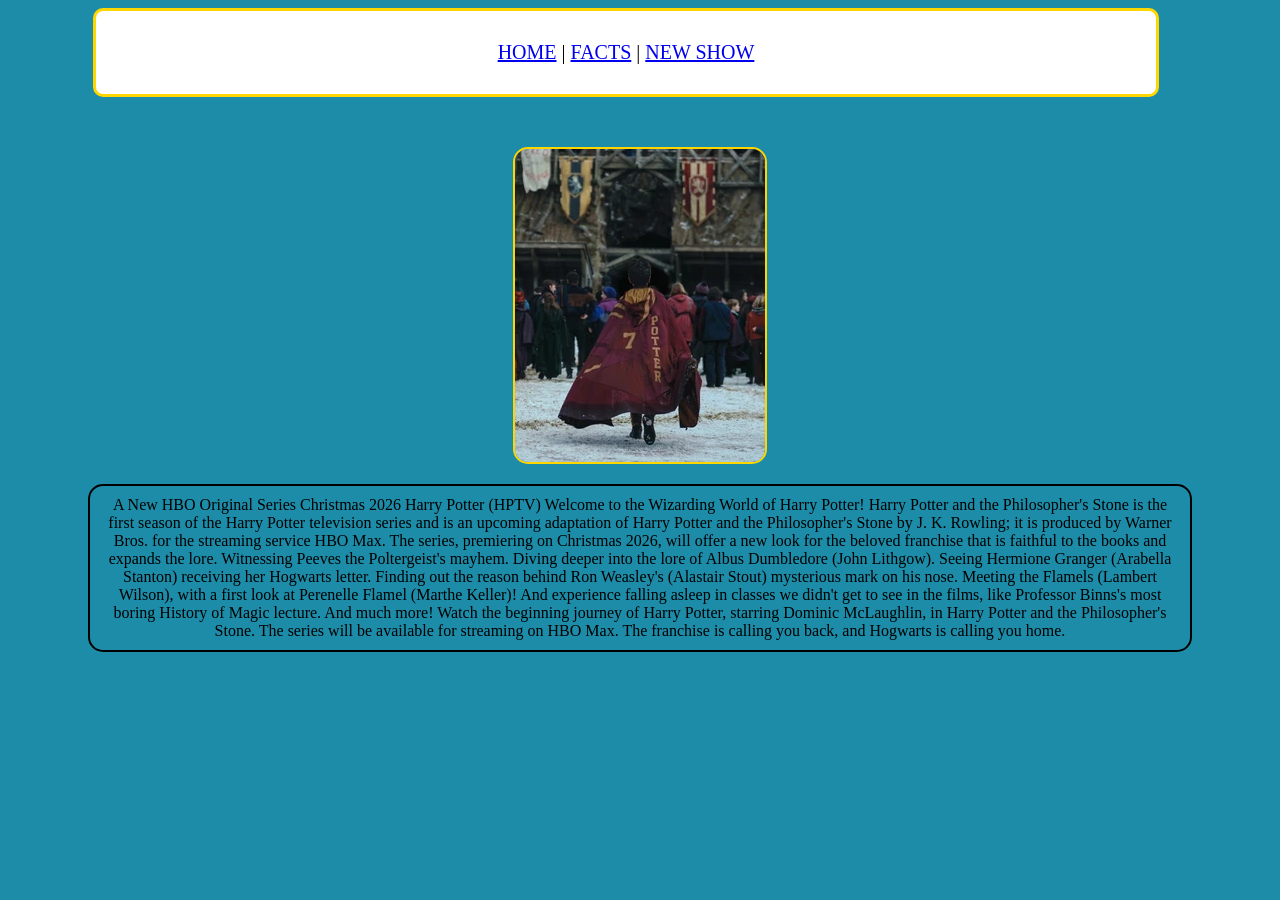
<file: NEWSHOW.html>
<!DOCTYPE html>
<html lang="en">
<head>
    <meta charset="UTF-8">
    <meta name="viewport" content="width=device-width, initial-scale=1.0">
        <link rel="stylesheet" href="stylenewshow.css">
    <link rel="icon" href="favicon.png" type="image/png">
    <link rel="preconnect" href="https://fonts.googleapis.com">
<link rel="preconnect" href="https://fonts.gstatic.com" crossorigin>
<link href="https://fonts.googleapis.com/css2?family=Bitcount+Grid+Double+Ink:wght@100..900&family=Fontdiner+Swanky&family=Press+Start+2P&display=swap" rel="stylesheet">
    <title>NEW SHOW</title>
</head>
<body>
    <nav id="section">
        <a href="index.html">HOME</a> | 
        <a href="FACTS.html">FACTS</a> | 
        <a href="NEWSHOW.html">NEW SHOW</a>
    </nav>

    <img id="sure" src="Harry_Potter_29.webp" alt="new show">
<p id="sure2">A New HBO Original Series
Christmas 2026
Harry Potter (HPTV)
Welcome to the Wizarding World of Harry Potter!

Harry Potter and the Philosopher's Stone is the first season of the Harry Potter television series and is an upcoming adaptation of Harry Potter and the Philosopher's Stone by J. K. Rowling; it is produced by Warner Bros. for the streaming service HBO Max.

The series, premiering on Christmas 2026, will offer a new look for the beloved franchise that is faithful to the books and expands the lore. Witnessing Peeves the Poltergeist's mayhem. Diving deeper into the lore of Albus Dumbledore (John Lithgow). Seeing Hermione Granger (Arabella Stanton) receiving her Hogwarts letter. Finding out the reason behind Ron Weasley's (Alastair Stout) mysterious mark on his nose. Meeting the Flamels (Lambert Wilson), with a first look at Perenelle Flamel (Marthe Keller)! And experience falling asleep in classes we didn't get to see in the films, like Professor Binns's most boring History of Magic lecture. And much more!

Watch the beginning journey of Harry Potter, starring Dominic McLaughlin, in Harry Potter and the Philosopher's Stone. The series will be available for streaming on HBO Max. The franchise is calling you back, and Hogwarts is calling you home.</p>
</body>
</html>
</file>
<file: style.css>
body{
    background-image: url("harry.jpg");
    color: rgb(0, 0, 0);
    font-family: "Fontdiner Swanky";
    text-align: center;
}
html {
  scroll-behavior: smooth;
}

.section{
    max-width:1000px;
    margin-top: 100px;
    margin-left: 85px;
    background:#ffffff;
    padding:30px;
    margin-bottom:30px;
    border:3px solid gold;
    border-radius:10px;
    font-size:20px;
}
.image-list{
    display: flex;
    justify-content: center;
    list-style: none;
    margin-bottom: 50px;
    padding: 0;

}

.image-char{
    display: flex;
    justify-content: center;
    list-style: none;
    margin-bottom: 70px;
    padding: 0;
}

.imgA{
    margin-left: 50px;
    border: 1px solid gold;
}
.imgB{
    border: 1px solid gold;
}
.title2{
    color: rgb(175, 157, 55);
    
}
#books:hover{
    background-color: rgb(101, 55, 175);
    color: rgb(101, 55, 175);
    
}
#movies:hover{
    background-color: rgb(101, 55, 175);
    color: rgb(101, 55, 175);
    
}
#movies{
    padding: 5px;
    border: rgb(101, 55, 175) solid 2px;
    border-radius: 5px;
    font-family: "Fontdiner Swanky";
    color: black;
    box-shadow: 10px 10px 30px rgb(101, 55, 175);
}
#books{
    padding: 5px;
    border: rgb(101, 55, 175) solid 2px;
    border-radius: 5px;
    font-family: "Fontdiner Swanky";
    color: black;
    box-shadow: 10px 10px 30px rgb(101, 55, 175);
}
</file>
<file: stylefacts.css>
body{
    background-color: rgb(29, 140, 168);
    color: rgb(0, 0, 0);
    font-family: "Fontdiner Swanky";
    text-align: center;
}

#sure {
    border: 2px solid gold;
    border-radius: 15px;
    margin-top: 50px;
}
#sure2 {
    border: 2px solid rgb(0, 0, 0);
    border-radius: 15px;
    padding: 10px;
    margin-left: 80px;
    margin-right: 80px;
}

#section{
    max-width:1000px;
    margin-left: 85px;
    background:#ffffff;
    padding:30px;
    border:3px solid gold;
    border-radius:10px;
    font-size:20px;
}
</file>
<file: stylenewshow.css>
body{
    background-color: rgb(29, 140, 168);
    color: rgb(0, 0, 0);
    font-family: "Fontdiner Swanky";
    text-align: center;
}

#sure {
    border: 2px solid gold;
    border-radius: 15px;
    margin-top: 50px;
}
#sure2 {
    border: 2px solid rgb(0, 0, 0);
    border-radius: 15px;
    padding: 10px;
    margin-left: 80px;
    margin-right: 80px;
}

#section{
    max-width:1000px;
    margin-left: 85px;
    background:#ffffff;
    padding:30px;
    border:3px solid gold;
    border-radius:10px;
    font-size:20px;
}
</file>
